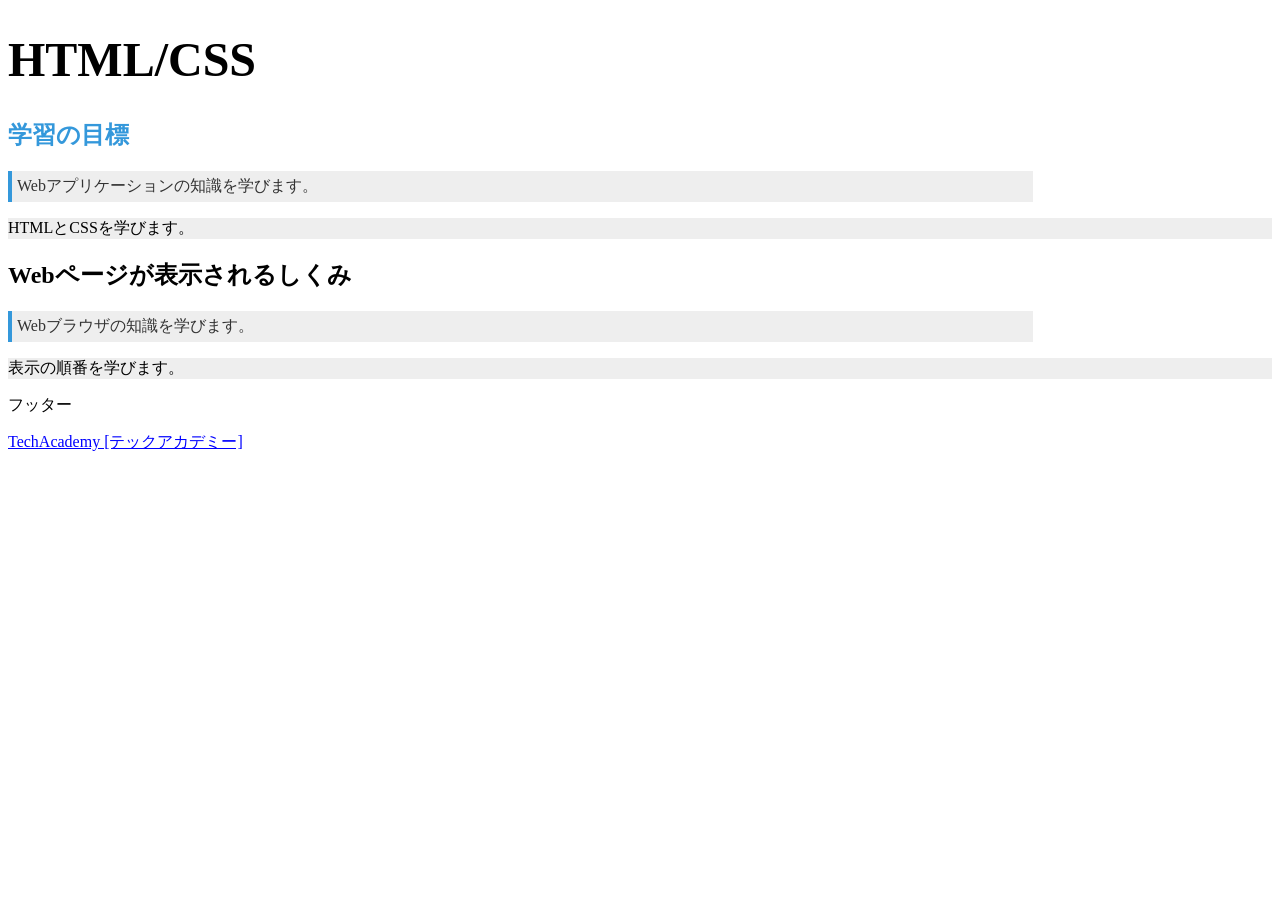
<file: 08_htmlcss/cssbasic.html>
<!DOCTYPE HTML>
<html>

<head>
    <meta charset="UTF-8">
    <title>CSSの基礎</title>
    <link rel="stylesheet" href="cssbasic.css">
</head>

<body>
    <h1>HTML/CSS</h1>

    <section>
        <h2 id="firsttitle">学習の目標</h2>
        <p class="overview">Webアプリケーションの知識を学びます。</p>
        <p>HTMLとCSSを学びます。</p>
    </section>
    
    <section>
        <h2>Webページが表示されるしくみ</h2>
        <p class="overview">Webブラウザの知識を学びます。</p>
        <p>表示の順番を学びます。</p>
    </section>

    <p>フッター</p>
    <a href="https://techacademy.jp/">TechAcademy [テックアカデミー]</a>
</body>

</html>
</file>
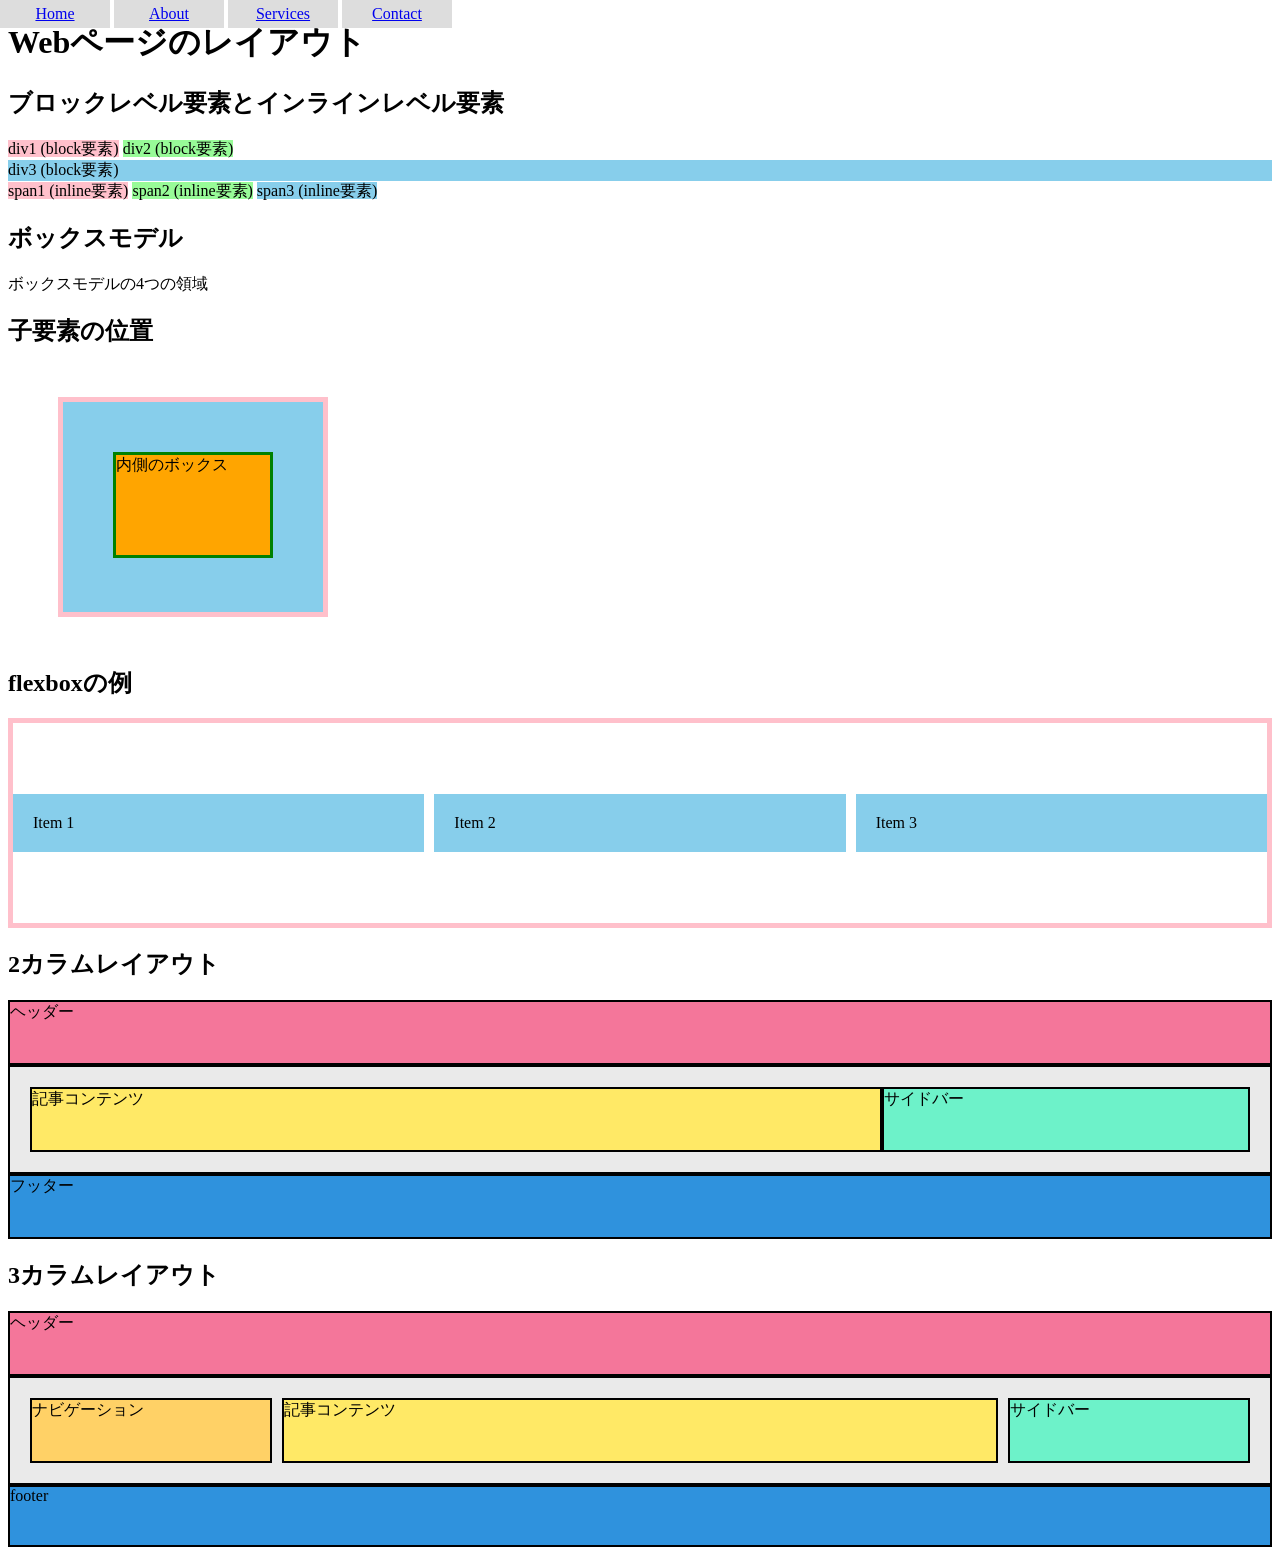
<file: 08_htmlcss/layout.html>
<!DOCTYPE html>
<html lang="ja">

<head>
    <meta charset="UTF-8">
    <meta name="viewport" content="width=device-width, initial-scale=1.0">
    <title>レイアウトの例</title>
    <link rel="stylesheet" href="layout.css">
</head>

<body>
    <h1>Webページのレイアウト</h1>

    <!-- ブロックとインラインの比較 -->
    <h2>ブロックレベル要素とインラインレベル要素</h2>
    <div class="r">div1 (block要素)</div>
    <div class="g">div2 (block要素)</div>
    <div class="b">div3 (block要素)</div>
    <span class="r">span1 (inline要素)</span>
    <span class="g">span2 (inline要素)</span>
    <span class="b">span3 (inline要素)</span>

    <!-- ボックスモデル -->
    <h2>ボックスモデル</h2>
    <div class="box">ボックスモデルの4つの領域</div>

    <!-- 子要素の位置 -->
    <h2>子要素の位置</h2>
    <div class="outer-box">
        <div class="inner-box">内側のボックス</div>
    </div>

    <!-- flexboxの例 -->
    <h2>flexboxの例</h2>
    <div class="container">
        <div class="item">Item 1</div>
        <div class="item">Item 2</div>
        <div class="item">Item 3</div>
    </div>

    <!-- 2カラムレイアウト -->
    <h2>2カラムレイアウト</h2>
    <div class="flex-2column">
        <header>ヘッダー</header>
        <main>
            <article>記事コンテンツ</article>
            <aside>サイドバー</aside>
        </main>        
        <footer>フッター</footer>
    </div>

    <!-- 3カラムレイアウト -->
    <h2>3カラムレイアウト</h2>
    <div class="flex-3column">
        <header>ヘッダー</header>
        <main>
          <nav>ナビゲーション</nav>
          <article>記事コンテンツ</article>
          <aside>サイドバー</aside>
        </main>    
        <footer>footer</footer>
    </div>

    <!-- 固定メニュー -->
    <ul class="menu">
        <li><a href="#">Home</a></li>
        <li><a href="#">About</a></li>
        <li><a href="#">Services</a></li>
        <li><a href="#">Contact</a></li>
    </ul>
</body>

</html>
</file>
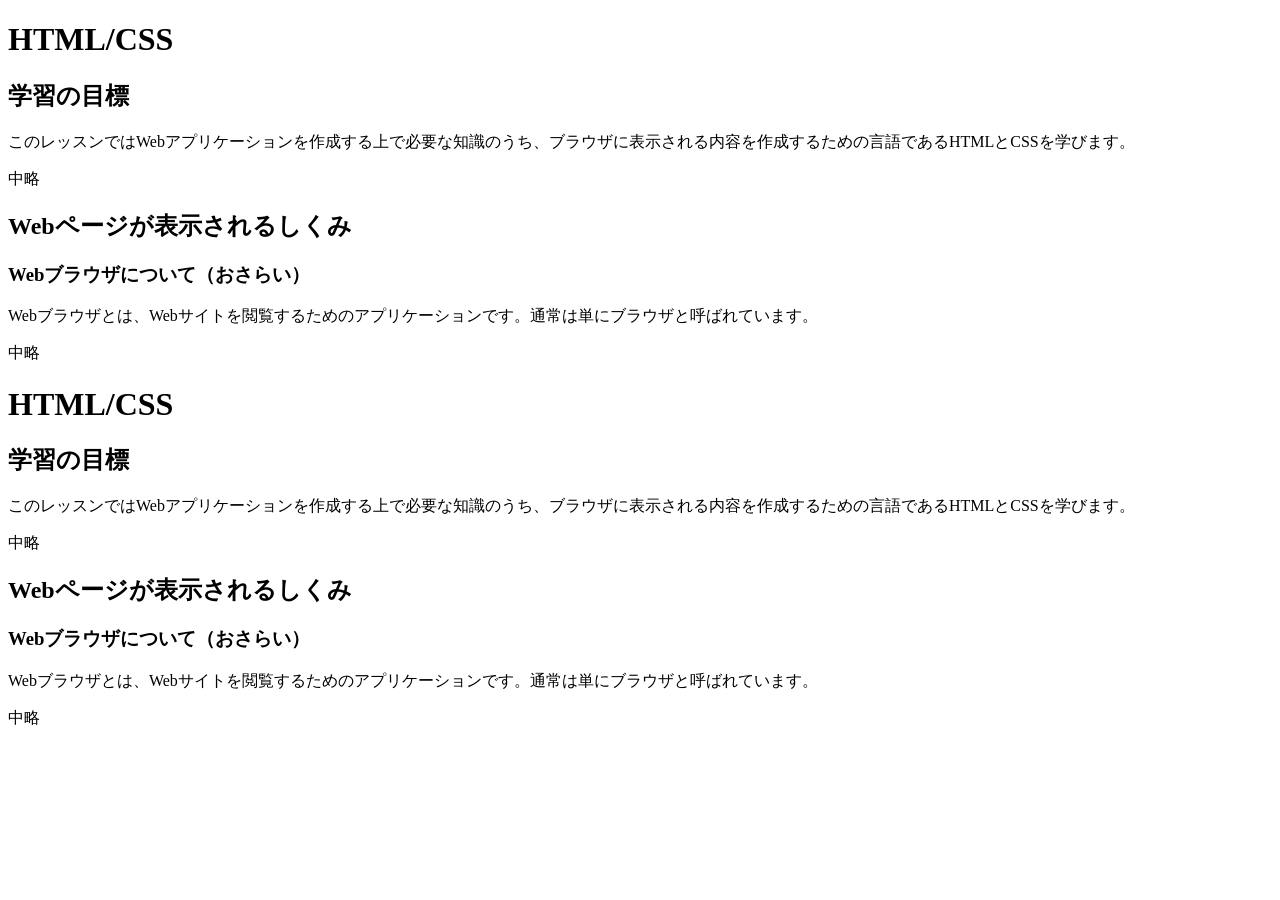
<file: 08_htmlcss/outline.html>
<!DOCTYPE HTML>
<html>

<head>
    <meta charset="UTF-8">
    <title>body要素内の記述</title>
</head>

<body>
    <!-- 見出し -->
<h1>HTML/CSS</h1>

<h2>学習の目標</h2>
<p>このレッスンではWebアプリケーションを作成する上で必要な知識のうち、ブラウザに表示される内容を作成するための言語であるHTMLとCSSを学びます。</p>
<p>中略</p>

<h2>Webページが表示されるしくみ</h2>

<h3>Webブラウザについて（おさらい）</h3>
<p>Webブラウザとは、Webサイトを閲覧するためのアプリケーションです。通常は単にブラウザと呼ばれています。</p>
<p>中略</p>

<!-- セクション -->
<h1>HTML/CSS</h1>

<section>
    <h2>学習の目標</h2>
    <p>このレッスンではWebアプリケーションを作成する上で必要な知識のうち、ブラウザに表示される内容を作成するための言語であるHTMLとCSSを学びます。</p>
    <p>中略</p>
</section>

<section>
    <h2>Webページが表示されるしくみ</h2>

    <div>
        <h3>Webブラウザについて（おさらい）</h3>
        <p>Webブラウザとは、Webサイトを閲覧するためのアプリケーションです。通常は単にブラウザと呼ばれています。</p>
        <p>中略</p>
    </div>
</section>
</body>

</html>
</file>
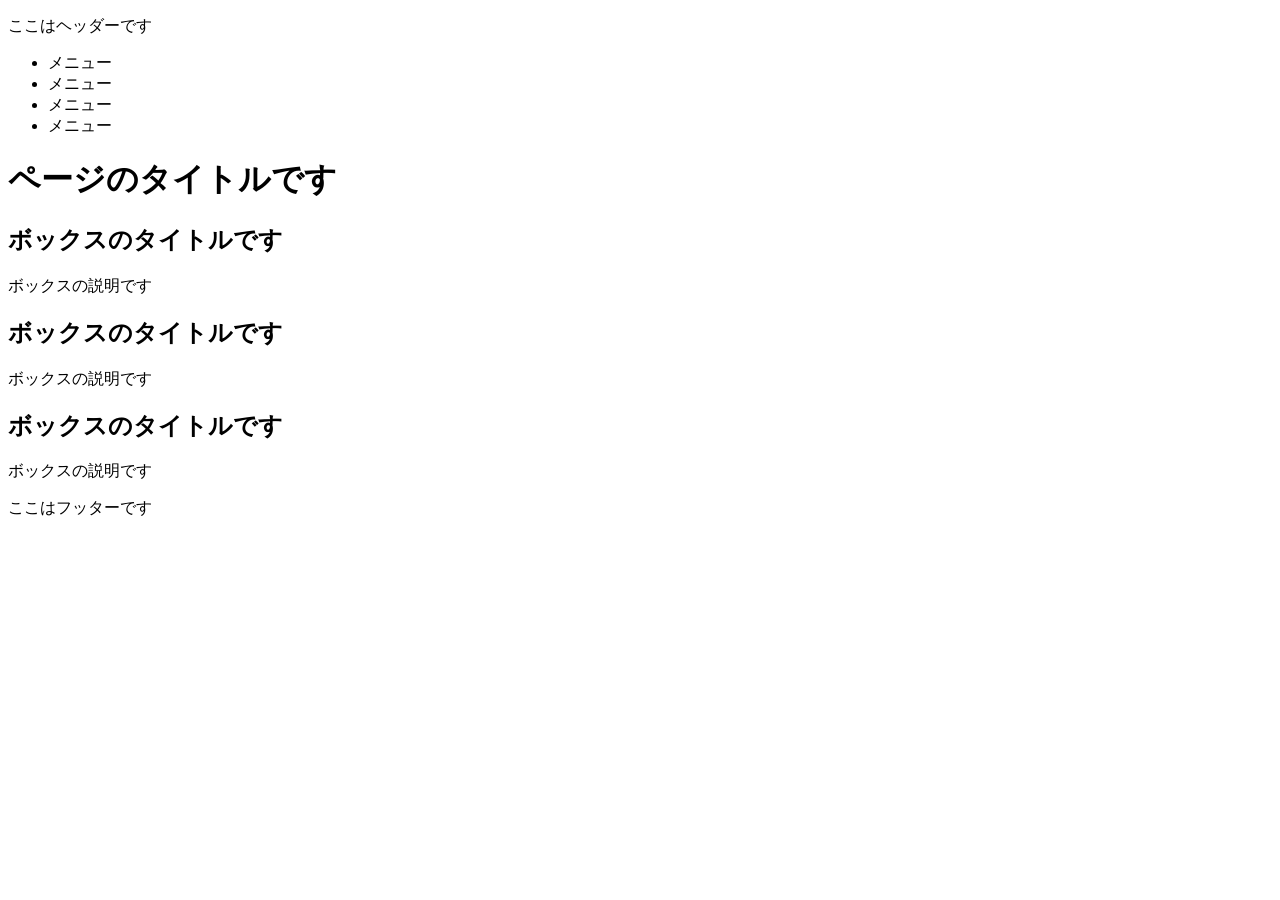
<file: 08_htmlcss/task01.html>
<!DOCTYPE html>
<html lang="ja">
    <head>
        <meta charset="UTF-8">
        <title>HTML/CSS基礎</title>
        <meta name="description" content="HTML/CSS基礎のページです">
    </head>
    <body>
        <header class="header">
            <p>ここはヘッダーです</p>
            <nav class="nav">
                <ul>
                    <li>メニュー</li>
                    <li>メニュー</li>
                    <li>メニュー</li>
                    <li>メニュー</li>
                </ul>
            </nav>
        </header>
        <main class="main">
            <h1>ページのタイトルです</h1>

            <h2>ボックスのタイトルです</h2>
            <p>ボックスの説明です</p>

            <h2>ボックスのタイトルです</h2>
            <p>ボックスの説明です</p>

            <h2>ボックスのタイトルです</h2>
            <p>ボックスの説明です</p>
        </main>
        <footer class="footer">
            <p>ここはフッターです</p>
        </footer>
    </body>
</html>
</file>
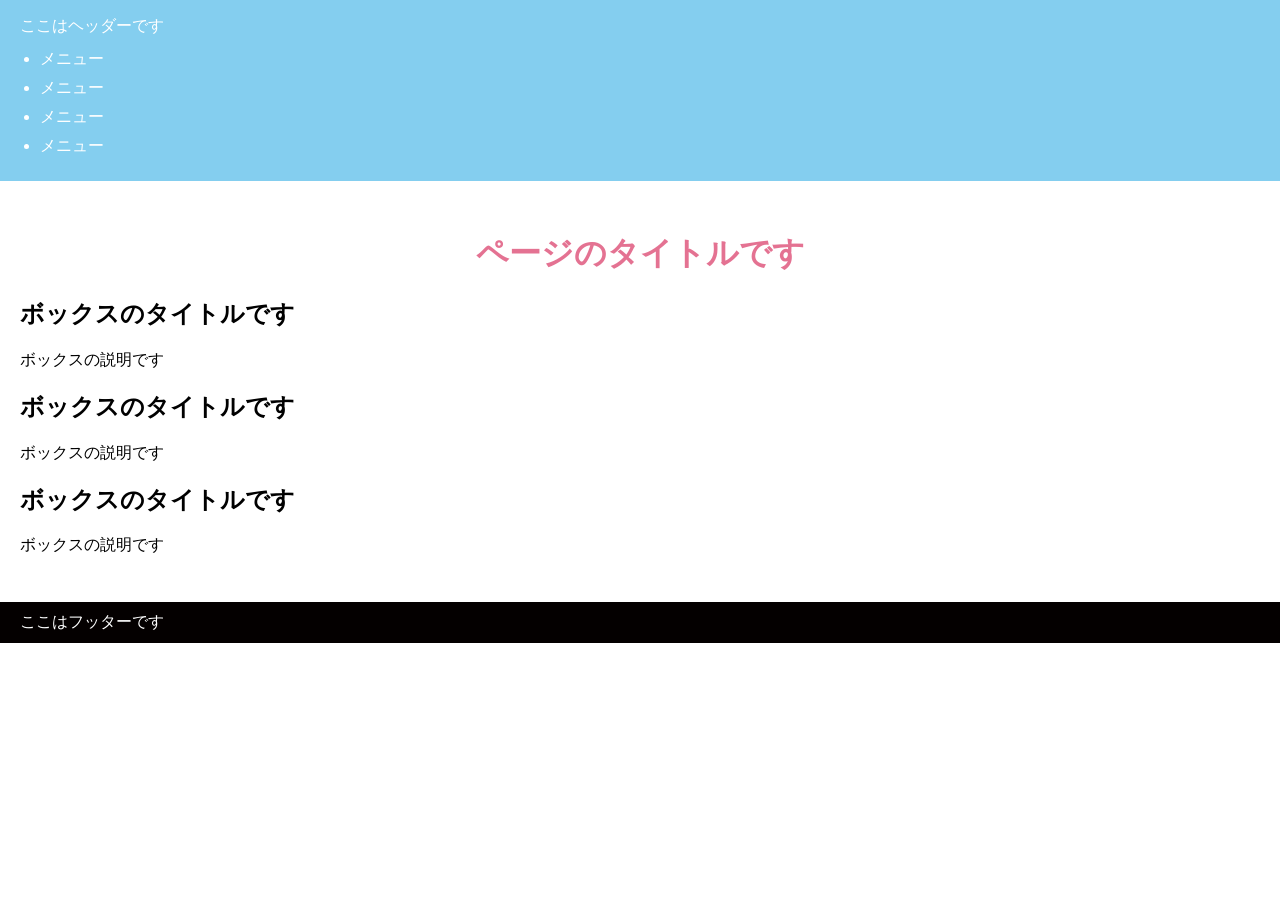
<file: 08_htmlcss/task02.html>
<!DOCTYPE html>
<html lang="ja">
    <head>
        <meta charset="UTF-8">
        <title>HTML/CSS基礎</title>
        <meta name="description" content="HTML/CSS基礎のページです">
        <link rel="stylesheet" href="task02.css">
    </head>
    <body>
        <header class="header">
            <p>ここはヘッダーです</p>
            <nav class="nav">
                <ul>
                    <li>メニュー</li>
                    <li>メニュー</li>
                    <li>メニュー</li>
                    <li>メニュー</li>
                </ul>
            </nav>
        </header>
        <main class="main">
            <h1>ページのタイトルです</h1>

            <h2>ボックスのタイトルです</h2>
            <p>ボックスの説明です</p>

            <h2>ボックスのタイトルです</h2>
            <p>ボックスの説明です</p>

            <h2>ボックスのタイトルです</h2>
            <p>ボックスの説明です</p>
        </main>
        <footer class="footer">
            <p>ここはフッターです</p>
        </footer>
    </body>
</html>
</file>
<file: 08_htmlcss/cssbasic.css>
/* クラスセレクター */
.overview {
  color: #333; /* テキスト色を濃いグレーに */
  border-left: 4px solid #3498db; /* 左側に青線 */
  padding: 5px; /* 余白を5pxに */
  width: 80%; /* 幅を80%に */
}

/* IDセレクター */
#firsttitle {
    color: #3498db; /* テキスト色を水色に */
    font-weight: bold; /* 太字 */
}

/* 子孫セレクター */
section p {
  background-color: #eee; /* 背景色を薄いグレーに */
}

/* 擬似クラス */
a:link {
  color: #0000ff; /* 通常時のテキスト色を青に */
}
a:hover {
  color: #ff0000; /* ホバー時のテキスト色を赤に */
}
a:visited {
  color: #999999; /* 訪問済のテキスト色をグレーに */
}

/* 大きさの記法（ピクセル） */
h1 {
  font-size: 48px; /* 文字サイズを32pxに */
}
</file>
<file: 08_htmlcss/layout.css>
/* displayプロパティのデフォルト値の確認用 */
.r { background-color: pink; }
.g { background-color: palegreen; }
.b { background-color: skyblue; }

/* displayプロパティの変更 */
div.r {
    display: inline;
}
div.g {
    display: inline;
}

/* 子要素の位置 */
.outer-box {
  margin: 50px;
  border: 5px solid pink;
  padding: 30px;
  width: 200px;
  height: 150px;
  background-color: skyblue;
}

.inner-box {
  margin: 20px;
  border: 3px solid green;
  height: 100px;
  background-color: orange;
}

/* flexboxの例 */
.container {
  display: flex;
  border: 5px solid pink;
  justify-content: center; /* 横方向で中央寄せ */
  align-items: center; /* 縦方向で中央寄せ */
  height: 200px; /* 親要素の高さを指定 */
  column-gap: 10px; /* 横方向の間隔 */
}

.item {
  background-color: skyblue;
  padding: 20px;
  flex: 1; /* 子要素が均等にスペースを分け合う */
}

/* 2カラムレイアウト */
.flex-2column header {
  padding-bottom: 40px;
  background-color: #f4769a;
  border: 2px solid #000;
}

.flex-2column main {
  display: flex;
  padding: 20px;
  background-color: #eaeaea;
  border: 2px solid #000;
}

.flex-2column article {
  width: 70%;
  padding-bottom: 40px;
  background-color: #ffe966;
  border: 2px solid #000;
}

.flex-2column aside {
  width: 30%;
  background-color: #6df2c9;
  border: 2px solid #000;
}

.flex-2column footer {
  padding-bottom: 40px;
  background-color: #2f92dd;
  border: 2px solid #000;
}

/* 3カラムレイアウト */
.flex-3column header {
  padding-bottom: 40px;
  background-color: #F4769A;
  border: 2px solid #000;
}

.flex-3column main {
  display: flex;
  padding: 20px;
  background-color: #EAEAEA;    
  border: 2px solid #000;    
}

.flex-3column nav {
  width: 20%;
  padding-bottom: 40px;
  background-color: #FFD166;
  border: 2px solid #000;    
}

.flex-3column article {
  width: 60%;
  margin-right: 10px;
  margin-left: 10px;
  background-color: #FFE966;    
  border: 2px solid #000;
}

.flex-3column aside {
  width: 20%;
  background-color: #6DF2C9;
  border: 2px solid #000;
}

.flex-3column footer {
  padding-bottom: 40px;
  background-color: #2F92DD;
  border: 2px solid #000;
}

/* 固定メニュー */
ul {
  position: fixed;
  top: 0px;
  left: 0px;
  margin: 0px;
  padding: 0px;
}

ul li {
  display: inline-block;
  width: 100px;
  background-color: #dddddd;
  text-align: center;
  padding: 5px;
}
</file>
<file: 08_htmlcss/task02.css>
/* 全体の余白をなくす（ヘッダー/フッターを画面端まで広げる） */
body {
    margin: 0;
}

/* ヘッダー：文字色 #fff、背景色 #84ceef */
.header {
    background-color: #84ceef;
    color: #fff;
    padding: 16px 20px;
}

/* ヘッダー内の段落の余白調整 */
.header p {
    margin: 0 0 12px 0;
}

/* メニューの見た目（箇条書き＋少し間隔） */
.nav ul {
    margin: 0;
    padding-left: 20px;
}

.nav li {
    margin: 8px 0;
}

/* メインの余白 */
.main {
    padding: 30px 20px;
}

/* h1：文字色 #e47292、中央寄せ */
.main h1 {
    color: #e47292;
    text-align: center;
}

/* フッター：文字色 #fff、背景色 #040000 */
.footer {
    background-color: #040000;
    color: #fff;
    padding: 10px 20px;
}

.footer p {
    margin: 0;
}
</file>
